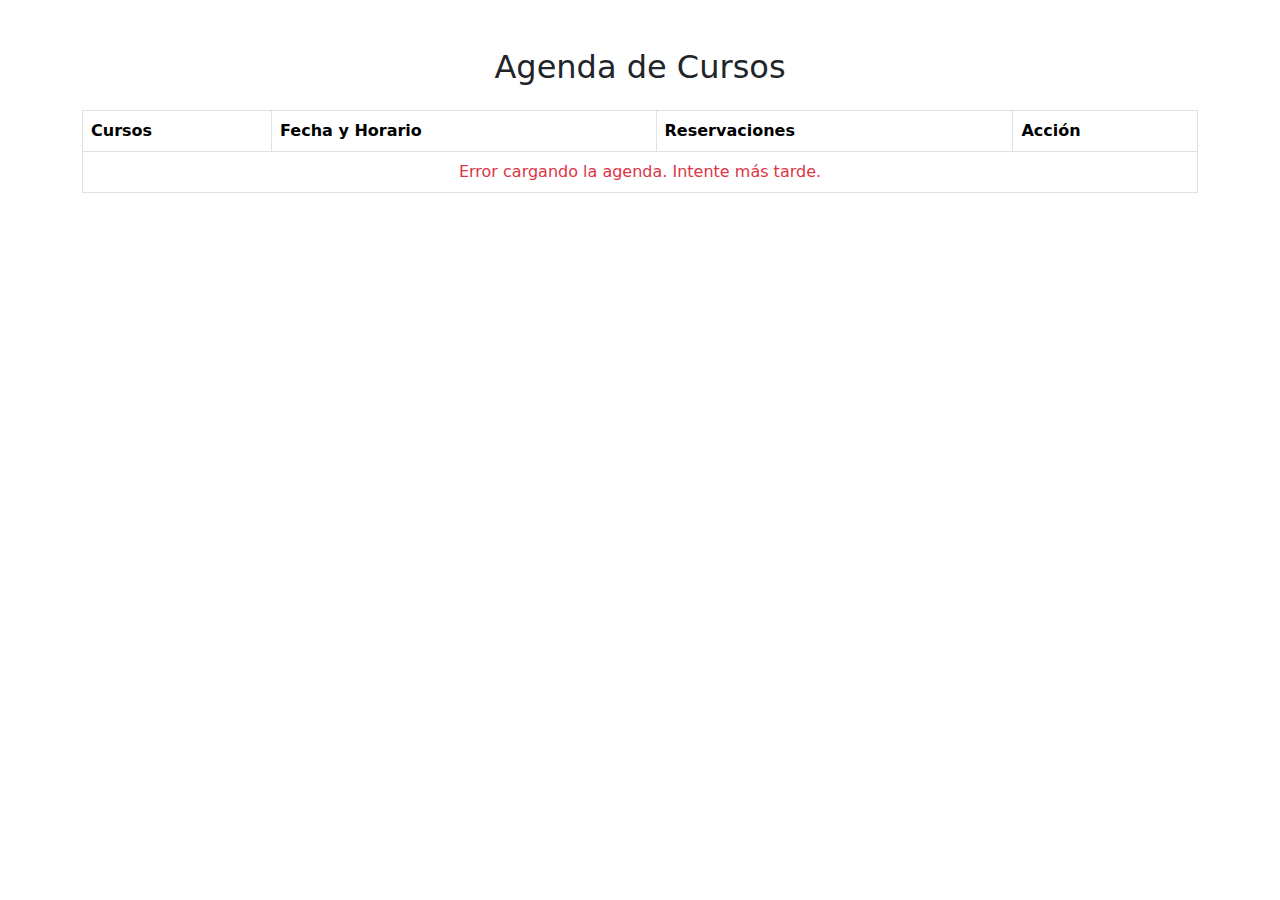
<file: agenda_prueba.html>
<!DOCTYPE html>
<html lang="es">
<head>
  <meta charset="UTF-8" />
  <meta name="viewport" content="width=device-width, initial-scale=1" />
  <title>Prueba Agenda Sheety</title>
  <link href="https://cdn.jsdelivr.net/npm/bootstrap@5.3.0/dist/css/bootstrap.min.css" rel="stylesheet" />
</head>
<body>
  <section class="container py-5" id="agenda">
    <h2 class="agenda__title text-center mb-4">Agenda de Cursos</h2>
    <table class="agenda__table table table-bordered">
      <thead class="agenda__thead">
        <tr>
          <th class="agenda__th">Cursos</th>
          <th class="agenda__th">Fecha y Horario</th>
          <th class="agenda__th">Reservaciones</th>
          <th class="agenda__th">Acción</th>
        </tr>
      </thead>
      <tbody class="agenda__tbody">
        <!-- Datos cargados dinámicamente -->
      </tbody>
    </table>
  </section>

  <script>
    const API_SHEETY = "https://api.sheety.co/065dd98fb4f1016e88c6395c2b100f9c/agenda/sheet1";

    fetch(API_SHEETY)
      .then(response => response.json())
      .then(data => {
        console.log("Datos recibidos:", data);

        const filas = data.sheet1 || [];
        const tbody = document.querySelector(".agenda__tbody");
        tbody.innerHTML = "";

        filas.forEach((fila, index) => {
          const cursos = fila.cursos || "";
          const fechaYHorario = fila.fechaYHorario || "";
          const reservaciones = fila.reservaciones || "";

          const puedeReservar = reservaciones.toLowerCase().includes("reservar");

          tbody.innerHTML += `
            <tr>
              <td>${cursos}</td>
              <td>${fechaYHorario}</td>
              <td>${reservaciones}</td>
              <td>
                ${
                  puedeReservar
                    ? `<button class="btn btn-sm btn-primary reservar-btn" data-index="${index}">Reservar</button>`
                    : `<button class="btn btn-sm btn-secondary" disabled>No disponible</button>`
                }
              </td>
            </tr>
          `;
        });

        document.querySelectorAll(".reservar-btn").forEach(btn => {
          btn.addEventListener("click", e => {
            const i = e.target.dataset.index;
            const curso = filas[i];
            alert(`Reservar: ${curso.cursos} - ${curso.fechaYHorario}`);
            // Aquí podrías redirigir a un formulario real si quieres
          });
        });
      })
      .catch(error => {
        console.error("Error al obtener datos:", error);
        const tbody = document.querySelector(".agenda__tbody");
        tbody.innerHTML = `<tr><td colspan="4" class="text-center text-danger">Error cargando la agenda. Intente más tarde.</td></tr>`;
      });
  </script>
</body>
</html>
</file>
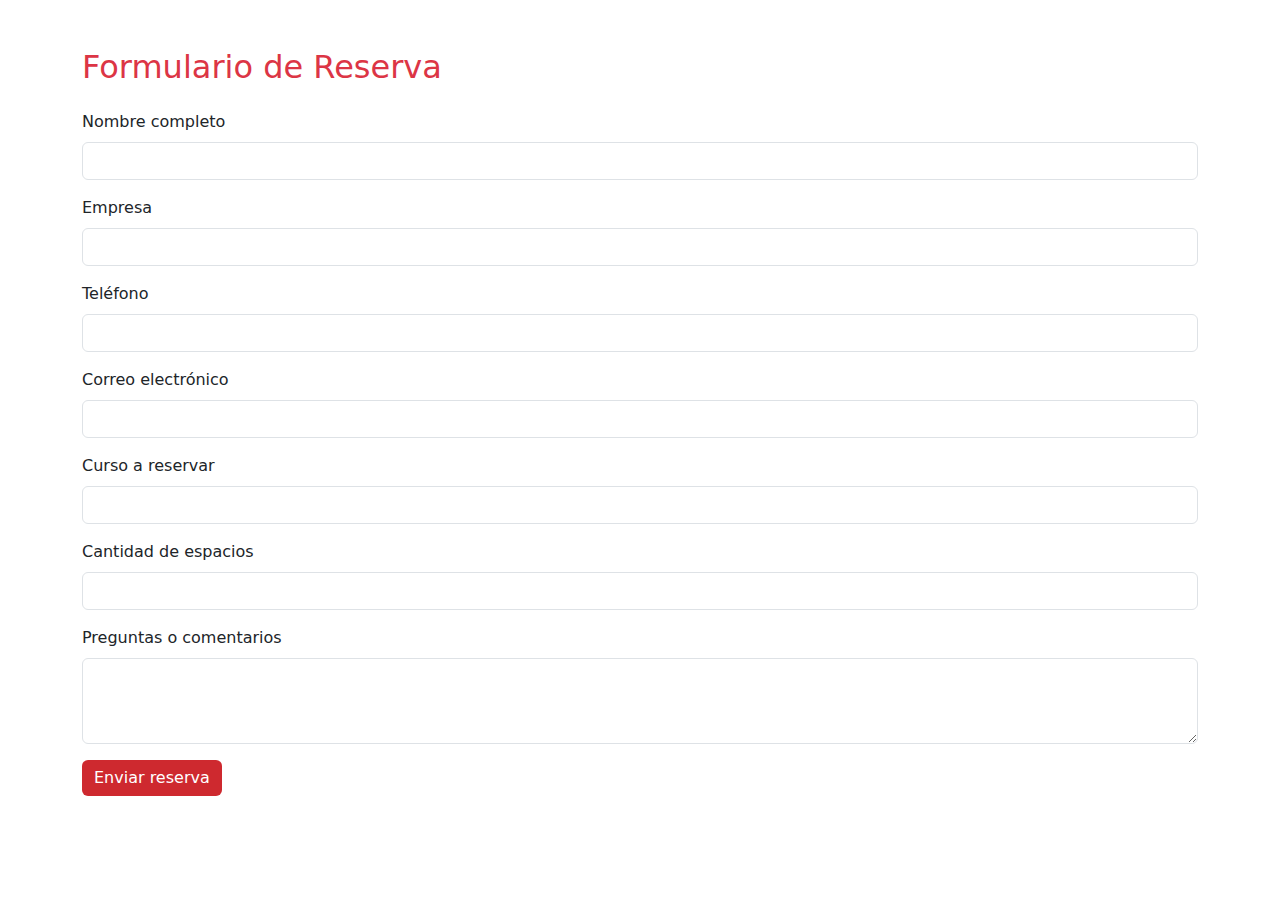
<file: formulario.html>
<!DOCTYPE html>
<html lang="es">
<head>
  <meta charset="UTF-8" />
  <meta name="viewport" content="width=device-width, initial-scale=1.0"/>
  <title>Reservar Curso</title>
  <link rel="stylesheet" href="style.css">
  <link href="https://cdn.jsdelivr.net/npm/bootstrap@5.3.7/dist/css/bootstrap.min.css" rel="stylesheet">
</head>
<body>
  <div class="container py-5">
    <h2 class="text-danger mb-4">Formulario de Reserva</h2>
    <form id="formReserva">
      <div class="mb-3">
        <label for="nombre" class="form-label">Nombre completo</label>
        <input type="text" class="form-control" id="nombre" required>
      </div>
      <div class="mb-3">
        <label for="empresa" class="form-label">Empresa</label>
        <input type="text" class="form-control" id="empresa" required>
      </div>
      <div class="mb-3">
        <label for="telefono" class="form-label">Teléfono</label>
        <input type="tel" class="form-control" id="telefono" required>
      </div>
      <div class="mb-3">
        <label for="email" class="form-label">Correo electrónico</label>
        <input type="email" class="form-control" id="email" required>
      </div>
      <div class="mb-3">
        <label for="curso" class="form-label">Curso a reservar</label>
        <input type="text" class="form-control" id="curso" readonly>
      </div>
      <div class="mb-3">
        <label for="espacio" class="form-label">Cantidad de espacios</label>
        <input type="number" class="form-control" id="espacio" min="1" required>
      </div>
      <div class="mb-3">
        <label for="comentarios" class="form-label">Preguntas o comentarios</label>
        <textarea class="form-control" id="comentarios" rows="3"></textarea>
      </div>
      <button type="submit" class="btn btn-danger">Enviar reserva</button>
    </form>
    <p id="mensajeExito" class="mt-3 text-success" style="display:none;">¡Reserva enviada con éxito!</p>
  </div>

  <script>
    // Tomar curso desde la URL
    const urlParams = new URLSearchParams(window.location.search);
    const curso = urlParams.get("curso") || "";
    document.getElementById("curso").value = curso;

    const form = document.getElementById("formReserva");
    form.addEventListener("submit", function(e) {
      e.preventDefault();
      const data = {
        sheet2: {
          nombre: document.getElementById("nombre").value,
          empresa: document.getElementById("empresa").value,
          telefono: document.getElementById("telefono").value,
          email: document.getElementById("email").value,
          curso: document.getElementById("curso").value,
          espacio: document.getElementById("espacio").value,
          comentarios: document.getElementById("comentarios").value
        }
      };

      fetch("https://api.sheety.co/065dd98fb4f1016e88c6395c2b100f9c/agenda/sheet2", {
        method: "POST",
        headers: { "Content-Type": "application/json" },
        body: JSON.stringify(data)
      })
      .then(response => response.json())
      .then(() => {
        document.getElementById("mensajeExito").style.display = "block";
        form.reset();
      })
      .catch(() => alert("Hubo un error al enviar la reserva."));
    });
  </script>
</body>
</html>
</file>
<file: style.css>
body {
  font-family: 'Quicksand', sans-serif;
  color: #333;
  background-color: white;
  margin: 0;
  padding: 0;
}

.navbar-brand {
  font-size: 1.5rem !important;
}

.nav-link {
  color: #333 !important;
  transition: color 0.3s ease, border-bottom 0.3s ease;
  position: relative;
}

.nav-link:hover,
.nav-link.active {
  color: #CE292F !important;
  font-weight: 600;
}

.nav-link::after {
  content: "";
  position: absolute;
  width: 0%;
  height: 2px;
  background-color: #CE292F;
  left: 0;
  bottom: -3px;
  transition: width 0.3s ease;
}

.nav-link:hover::after,
.nav-link.active::after {
  width: 100%;
}

.btn-danger {
  background-color: #CE292F !important;
  border: none !important;
  transition: background-color 0.3s ease, transform 0.2s ease;
}

.btn-danger:hover {
  background-color: #A31F29 !important;
  transform: translateY(-3px);
}

.btn {
  transition: all 0.3s ease !important;
}

.btn:hover {
  transform: translateY(-3px);
}

.nombres {
  font-weight: bold !important;
}

.agenda__title {
  color: #CE292F;
  font-weight: 700;
  margin-bottom: 2rem;
  font-family: 'Segoe UI', Tahoma, Geneva, Verdana, sans-serif;
  font-size: 1.8rem;
}

.agenda__table {
  box-shadow: 0 2px 12px rgba(206, 41, 47, 0.2);
  border-radius: 0.4rem;
  overflow: hidden;
  color: #222;
  font-family: 'Segoe UI', Tahoma, Geneva, Verdana, sans-serif;
  width: 100%;
  border-collapse: collapse;
  font-size: 1rem;
}

.agenda__thead {
  background-color: #CE292F;
  color: white;
}

.agenda__th,
.agenda__table td {
  vertical-align: middle !important;
  padding: 0.75rem;
  border: 1px solid #ddd;
  text-align: center;
}

.agenda__mes {
  font-size: 2rem;
  color: #CE292F;
  font-weight: bold;
  margin-top: 3rem;
  margin-bottom: 1rem;
}

.agenda__subtext {
  font-size: 1rem;
  color: #333;
  margin-bottom: 0.5rem;
}

.info-strip-title {
  position: relative;
  font-size: 3rem;
  font-weight: 700;
  color: #CE292F;
  text-transform: uppercase;
  margin-bottom: 2rem;
  padding-bottom: 0.5rem;
  font-family: 'Quicksand', sans-serif;
  left: 50%;
  transform: translateX(-50%);
  width: 100vw;
  max-width: 100vw;
  box-sizing: border-box;
}

.info-strip-title::after {
  content: "";
  position: absolute;
  left: 0;
  bottom: 0;
  height: 4px;
  width: 100vw;
  background: linear-gradient(90deg, #CE292F, #A31F29);
  z-index: -1;
}

.info-strip {
  background-color: white;
  padding-top: 3rem;
  padding-bottom: 3rem;
  text-align: center;
}

.info-strip-text {
  background-color: white;
  max-width: 900px;
  margin: 2rem auto;
  padding: 2rem 2rem;
  border: 1px solid #ddd;
  border-radius: 8px;
  box-shadow: 0 4px 10px rgba(0,0,0,0.1);
  font-family: 'Quicksand', sans-serif;
  font-size: 1.2rem;
  text-align: justify;
  line-height: 1.7;
  color: #333;
}

/* Contactenos */
.contactenos h2 {
  font-size: 2.5rem;
  color: #CE292F;
  font-weight: 700;
}

.contactenos h5 {
  color: #CE292F;
  font-weight: 600;
}

.contactenos p,
.contact-link {
  font-size: 1rem;
  color: #555;
  display: block;
}

.footer-agio {
  background-color: #222;
  color: white;
  padding-top: 1rem;
  padding-bottom: 1rem;
  font-family: 'Quicksand', sans-serif;
  font-size: 0.9rem;
}

.footer-link {
  color: white;
  text-decoration: none;
  margin: 0 0.5rem;
  transition: color 0.3s ease;
}

.footer-link:hover {
  color: #CE292F;
  font-weight: 600;
}

.cooperacion h2 {
  font-family: 'Quicksand', sans-serif;
  color: #c8102e;
  font-weight: 700;
}

.cooperacion h3 {
  font-family: 'Quicksand', sans-serif;
  font-weight: 600;
  margin-bottom: 1rem;
}

.cooperacion p {
  font-family: 'Quicksand', sans-serif;
  font-size: 1rem;
  color: #333;
}

.cooperacion img {
  max-width: 200px !important;
  width: 100% !important;
  height: auto;
  border-radius: 0.25rem;
  box-shadow: 0 4px 8px rgba(0,0,0,0.1);
}

.fade-in {
  opacity: 0;
  transform: translateY(20px);
  animation: fadeInUp 0.8s forwards;
  animation-delay: 0.2s;
}

.img-fade-in {
  opacity: 0;
  animation: fadeInUp 1s forwards;
  animation-delay: 0.4s;
}

@keyframes fadeInUp {
  to {
    opacity: 1;
    transform: translateY(0);
  }
}

@media (max-width: 991px) {
  .agenda__mes {
    font-size: 1.5rem;
  }

  .agenda__title {
    font-size: 1.5rem;
  }

  .info-strip-title {
    font-size: 2.2rem;
  }

  .contactenos h2 {
    font-size: 2rem;
  }

  .cooperacion img {
    max-width: 150px !important;
  }
}

@media (max-width: 767px) {
  .navbar-nav {
    text-align: center;
  }

  .nav-link {
    padding: 0.5rem 1rem;
  }

  .agenda__table {
    font-size: 0.9rem;
  }
}

@media (max-width: 480px) {
  .agenda__table {
    font-size: 0.8rem;
  }

  .info-strip-text {
    font-size: 1rem;
    padding: 1rem;
  }

  .contactenos p,
  .contact-link {
    font-size: 0.9rem;
  }
}

a {
  text-decoration: none;
  color: inherit;
}

a:hover {
  color: #CE292F !important;
  font-weight: 600;
}

.navbar-brand img {
  height: 40px;
  margin-right: 6px;
}

@media (max-width: 991.98px) {
  .navbar-toggler {
     cursor: pointer;
  }
}

.agenda__curso {
  text-align: left !important;
}
</file>
